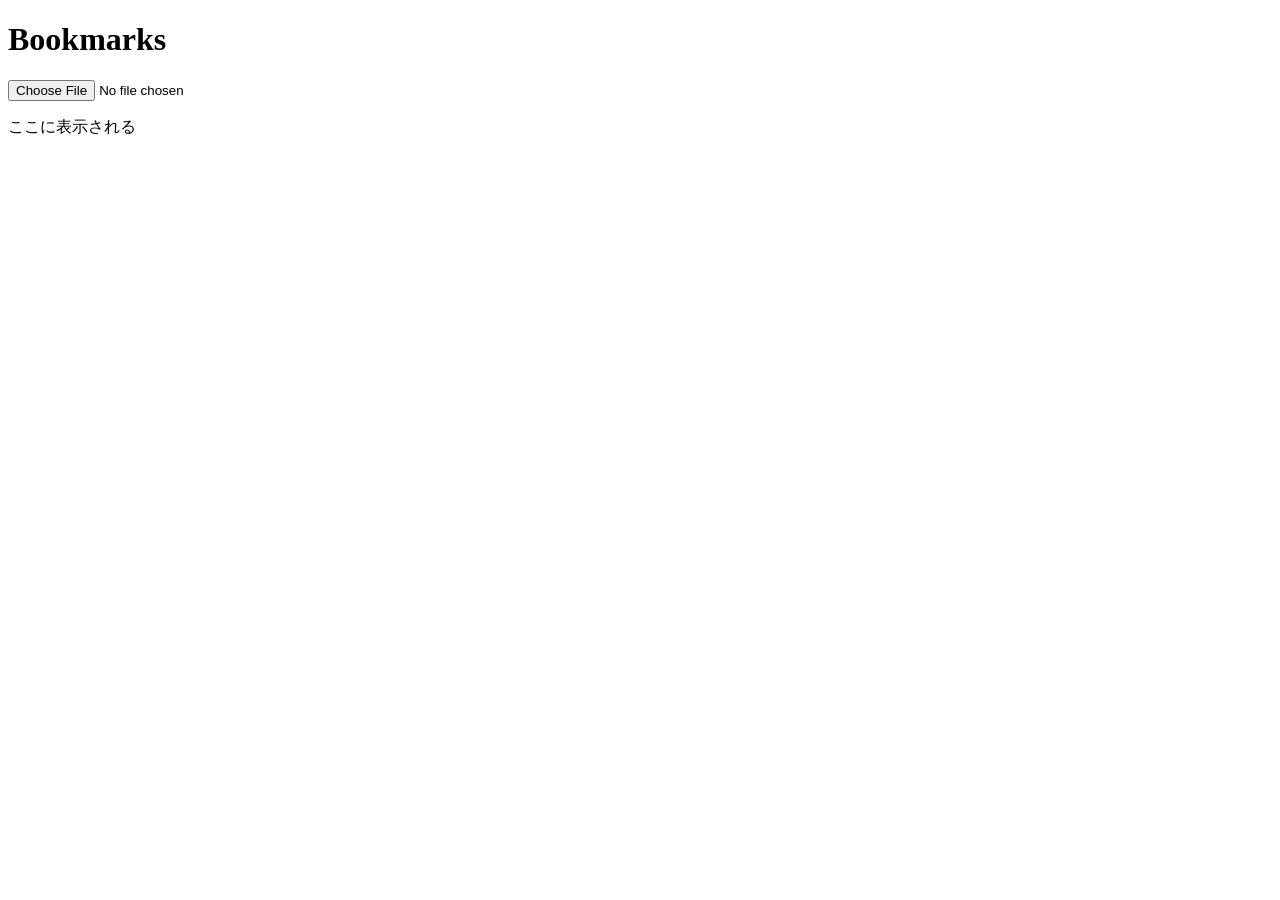
<file: ChieImages/index.html>
<!DOCTYPE html>
<html lang="ja">
    <head>
        <meta charset="utf-8">
        <title>Bookmarks</title>
        <link rel="stylesheet" href="./style.css">
    </head>
    <body>
        <H1>Bookmarks</H1>
        <input type="file" onchange="showHrefs()" />
        <p class="inner" style="display: none;"></p>
        <p class="href">
            ここに表示される
            <!--
            <div class="myDiv">
                <img/>
                <a></a>
            </div>
            -->
        </p>
        <script src="script.js"></script>
    </body>
</html>
</file>
<file: ChieImages/style.css>
p.href {
    display: flex;
    flex-wrap: wrap;
    width: 100%;
}
</file>
